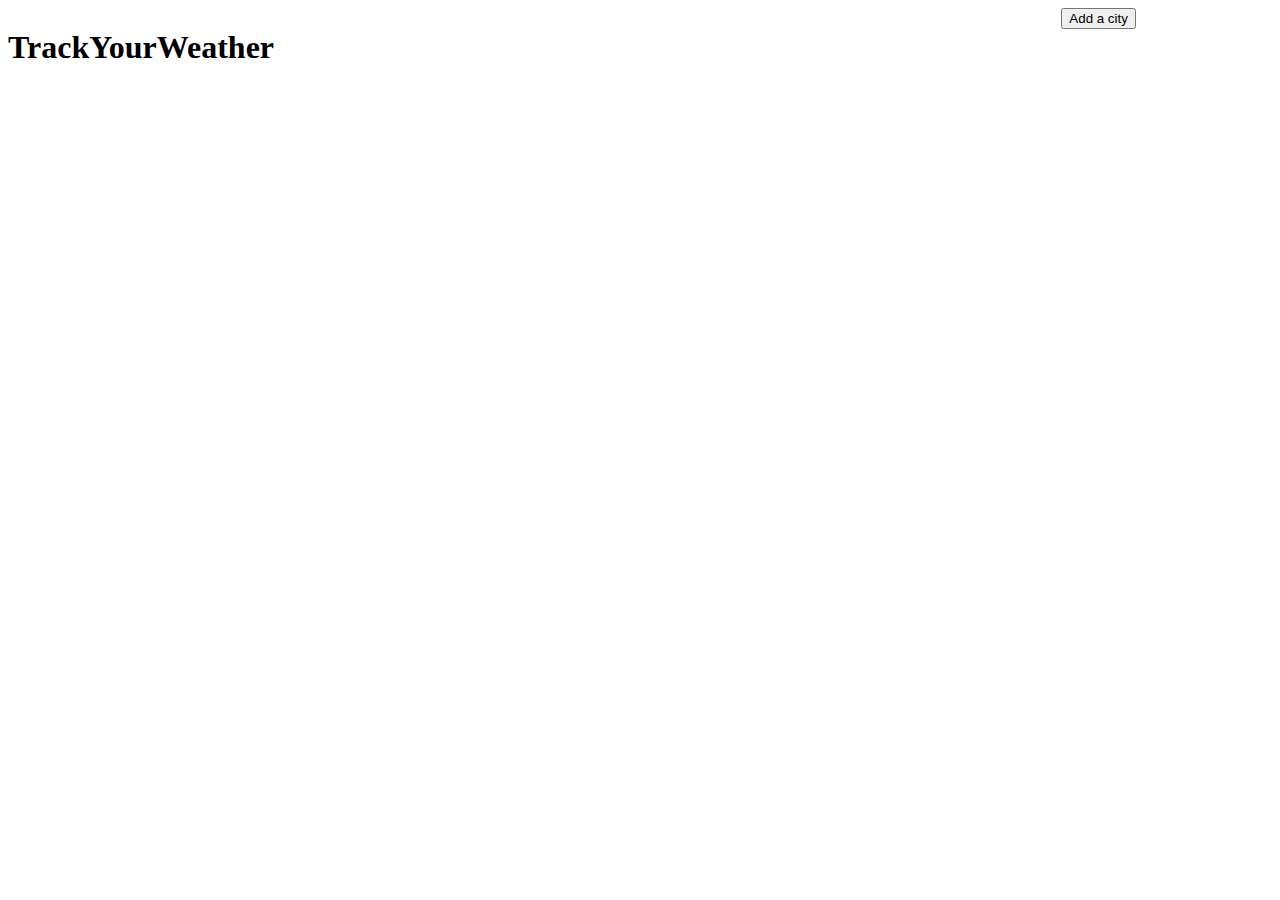
<file: flab-2/index.html>
<!DOCTYPE html>
<html>
    <head>
        <title>TrackYourWeather</title>
        <!-- style sheet of the website -->
        <link rel="stylesheet" href="style.css">
        <script src="main.js"></script>
        <!-- for displaying the icons -->
        <!-- s<link rel="stylesheet" href="https://cdnjs.cloudflare.com/ajax/font_awesome/6.50./css/all.min.css">s -->
    </head>
    <body>
        <!-- Header with the logo and name of the website and the add new city -->
        <div class="header">
            <div class="heading">
                <h1 >TrackYourWeather</h1>
            </div>
            <div class="addButton">
                <button onclick="AddCity()">Add a city</button>
            </div>
        </div>
        <div>
            <div id="cityCont" class="cityContainer">
            </div>
        </div>
    </body>
</html>
</file>
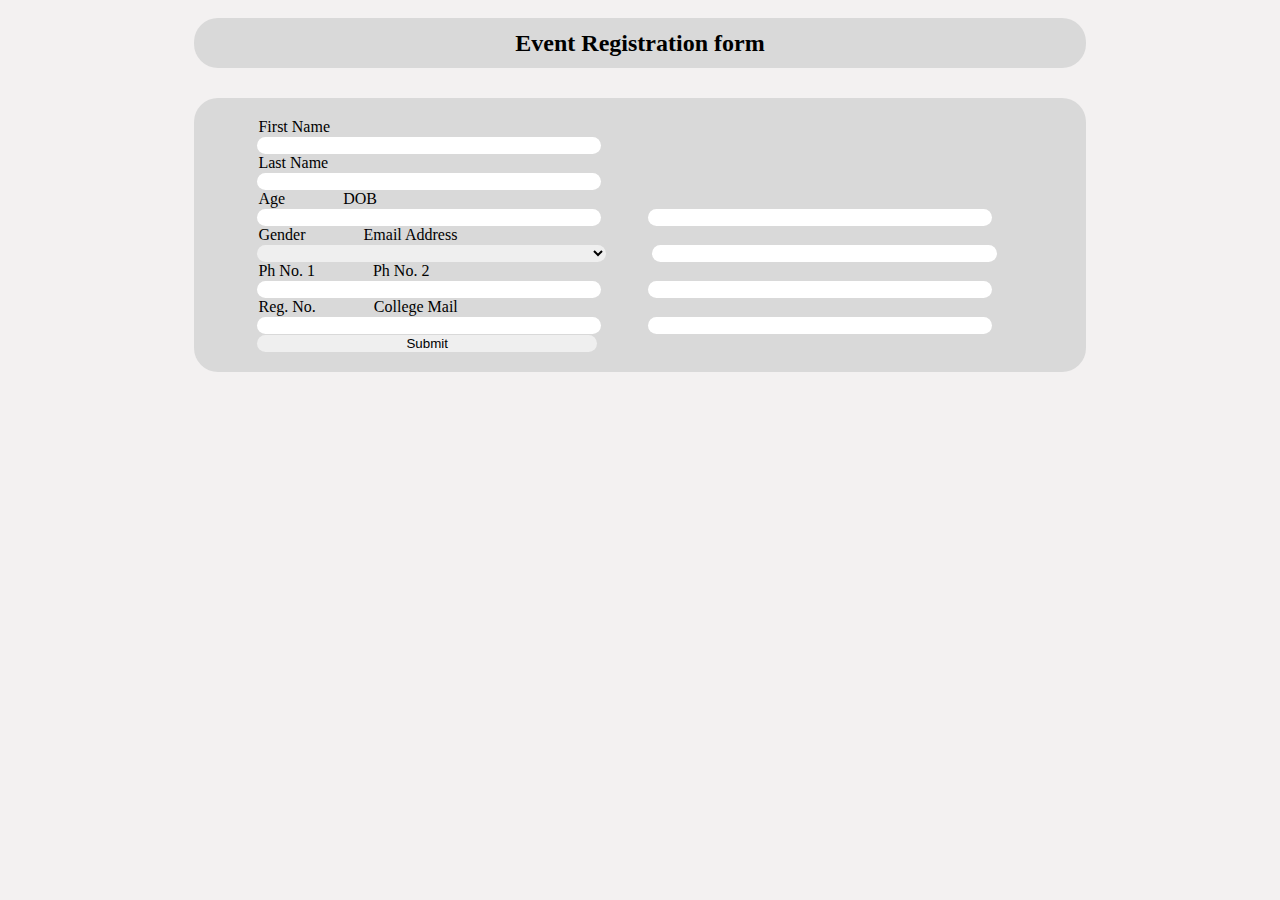
<file: Lab-3/index.html>
<!-- A webpage for filling forms and validating it -->

<!DOCTYPE html>
<html>
    <head>
        <title>Form</title>
        <!-- style sheet of the website -->
        <link rel="stylesheet" href="style.css">
        <script src="main.js"></script>
    </head>
    <body>
        <div class="heading">
            <h2><strong>Event Registration form</strong></h2>
        </div>
        <div class="empty"></div>
        <div class="form" >
            <form id="RegForm">
                <!-- label and inputs for firstname input type : text-->
                <label for="FirstName">First Name</label>
                <br>
                <input type="text" name="FirstName" id="FirstName">
                <br>

                <!-- label and inputs for lastname input type : text -->
                <label for="LastName">Last Name</label>
                <br>
                <input type="text" name="LastName" id="LastName">
                <br>

                <!-- label and inputs for age and dob input type : number and date-->
                <label for="Age">Age</label>     
                <label for="DOB">DOB</label>
                <br>
                <input type="number" name="Age" id="Age">
                <input type="date/month/year" name="DOB" id="DOB">
                <br>

                <!-- label and inputs for gender and email address input type : menu and text-->
                <label for="Gender">Gender</label>
                <label for="EmailAdd">Email Address</label>
                <br>
                <select name="Gender" id="Gender">
                    <option style="visibility:hidden">      </option>
                    <option>Male  </option>
                    <option>Female</option>
                    <option>Other </option>
                </select>
                <input type="text" name="EmailAdd" id="EmailAdd">
                <br>

                <!-- label and inputs for phone numbers input type : number-->
                <label for="PhNo1">Ph No. 1</label>
                <label for="PhNo2">Ph No. 2</label>
                <br>
                <input type="text" name="PhNo1" id="PhNo1">
                <input type="text" name="PhNo2" id="PhNo2">
                <br>

                <!-- label and inputs for regestration number and college mail id input type : number and text-->
                <label for="RegNo">Reg. No.</label>
                <label for="ClgMail">College Mail</label>
                <br>
                <input type="text" name="RegNo" id="RegNo">
                <input type="text" name="ClgMail" id="ClgMail">
                <br>

                <!-- submit button calls the function validate on clicking-->
                <input type="Submit" value="Submit" class="submit">
            </form>
        </div>
    </body>
</html>
</file>
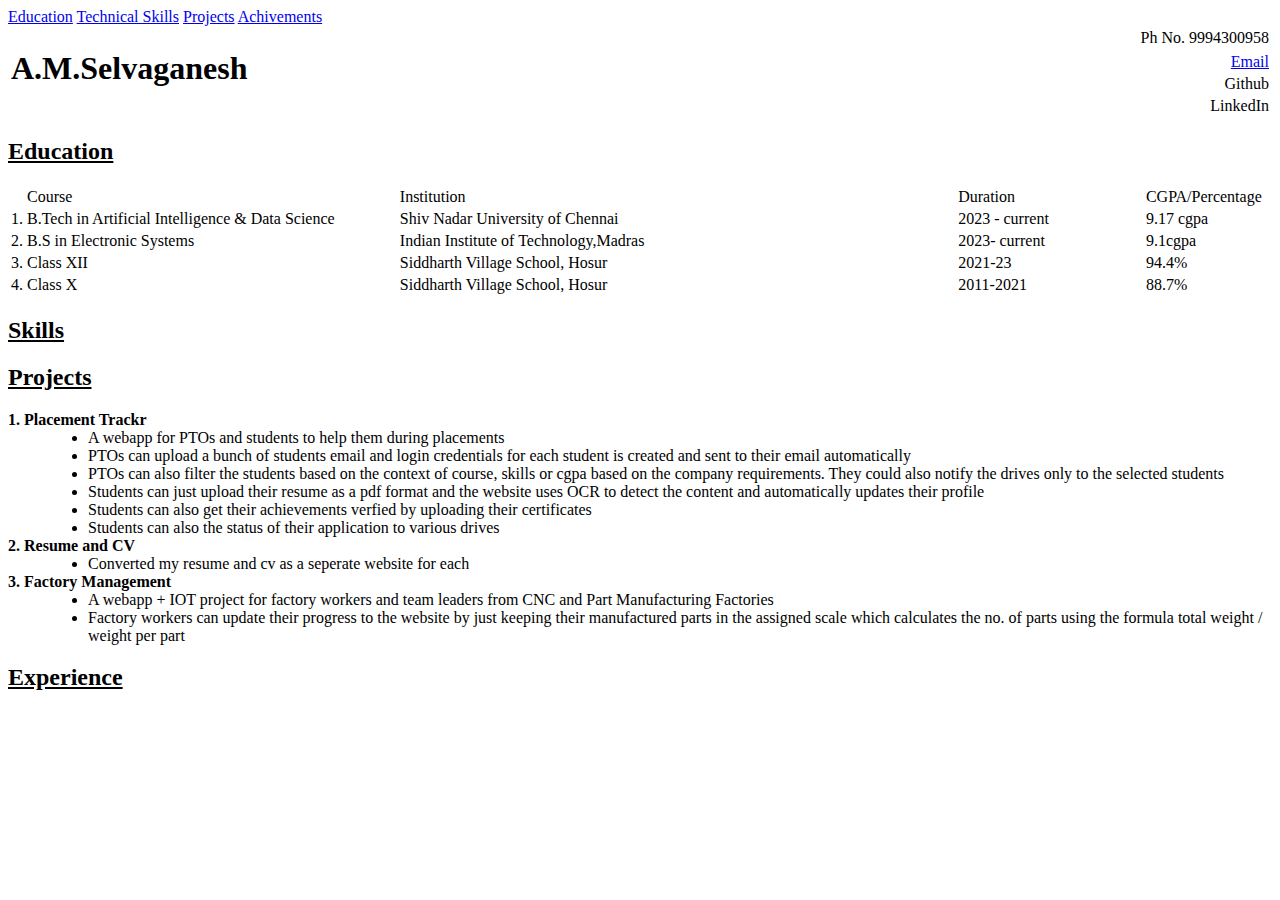
<file: Lab_1/Resume/index.html>
<!DOCTYPE html>
<html>
    <head>
        <title>Resume</title>
        <link rel = "stylesheet" href="style.css"> 
    </head>
    <body>
        <div class="sidebar">
            <a href="#education">Education</a>
            <a href="#skills">Technical Skills</a>
            <a href="#project">Projects</a>
            <a href="#achievements">Achivements</a>
        </div>

        <div class="main-content">
            <!-- Name and Contact info -->
            <div>
                <table>
                    <tr>
                        <td rowspan="5" colspan="2"><h1>A.M.Selvaganesh</h1></td>
                        <td align="right">Ph No. 9994300958</td>    
                    <tr>
                    <tr>
                        <td align="right"><a href="mailto:selvaganesh.a.m@gmail.com">Email</a></td>
                    </tr>
                    <tr>
                        <td align="right">Github</td>
                    </tr>
                    <tr>
                        <td align="right">LinkedIn</td>
                    </tr>
                </table>
            </div>
            <!-- Education details -->
            <div>
                <h2>Education</h2>
                <a name:"education"></a>
                <table>
                    <th>
                        <td width = "30%">Course</td>
                        <td width = "45%">Institution</td>
                        <td width = "15%">Duration </td>
                        <td width = "10%">CGPA/Percentage</td>
                    </th>
                    <tr>
                        <td>1.</td>
                        <td>B.Tech in Artificial Intelligence & Data Science</td>
                        <td>Shiv Nadar University of Chennai</td>
                        <td>2023 - current</td>
                        <td>9.17 cgpa</td>
                    </tr>
                    <tr>
                        <td>2.</td>
                        <td>B.S in Electronic Systems</td>
                        <td>Indian Institute of Technology,Madras</td>
                        <td>2023- current</td>
                        <td>9.1cgpa</td>
                    </tr>
                    <tr>
                        <td>3.</td>
                        <td>Class XII</td>
                        <td>Siddharth Village School, Hosur</td>
                        <td>2021-23</td>
                        <td>94.4%</td>
                    </tr>
                    <tr>
                        <td>4.</td>
                        <td>Class X</td>
                        <td>Siddharth Village School, Hosur</td>
                        <td>2011-2021</td>
                        <td>88.7%</td>
                    </tr>
                </table>

                </li>
            </div>
            <!-- Technical Skills -->
            <div>
                <h2>Skills</h2>
                <dl>
                    <dt></dt>
                    <dd></dd>
                </dl>
            </div>
            <!-- Project Details -->
            <div>
                <h2>Projects</h2>
                <dl>
                        <dt><strong>1. Placement Trackr</strong></dt>
                        <dd>
                            <ul>
                                <li>A webapp for PTOs and students to help them during placements</li>
                                <li>PTOs can upload a bunch of students email and login credentials for each student is created and sent to their email automatically</li>
                                <li>PTOs can also filter the students based on the context of course, skills or cgpa based on the company requirements. They could also notify the drives only to the selected students</li>
                                <li>Students can just upload their resume as a pdf format and the website uses OCR to detect the content and automatically updates their profile</li>
                                <li>Students can also get their achievements verfied by uploading their certificates</li>
                                <li>Students can also the status of their application to various drives</li>
                            </ul>
                        </dd>
                        <dt><strong>2. Resume and CV</strong></dt>
                        <dd>
                            <ul>
                                <li>Converted my resume and cv as a seperate website for each</li>
                            </ul>
                        </dd>
                        <dt><strong>3. Factory Management</strong></dt>
                        <dd>
                            <ul>
                                <li>A webapp + IOT project for factory workers and team leaders from CNC and Part Manufacturing Factories</li>
                                <li>Factory workers can update their progress to the website by just keeping their manufactured parts in the assigned scale which calculates the no. of parts using the formula total weight / weight per part </li>
                            </ul>
                        </dd>
                </dl>
            </div>
            <!-- Experience -->
            <div>
                <h2>
                    Experience
                </h2>
            </div>
        </div>
    </body>
</html>
</file>
<file: flab-2/style.css>
.header{
    display:flex;
}

.heading{
    flex:5;
}

.addButton{
    flex:1;
}

.cityContainer{
    display:flex;
}

.cardContainer{
    perspective: 1000px;
}

.card{
    position:relative;
    transform-style: preserve-3d;
    transition-duration: "0.6s";
    display:flex;
    border:4px;
    border-style:solid;
    width: 100px;
    height:100px;
}
.cardContainer :hover.card,.card_back{
    transform: rotateY(180deg);
    visibility: visible;
}


.card_front{
    background: #d9d9d9;
    backface-visibility: hidden;
    width:100%;
    height:100%;
}

.card_back{
    background: #6b46c1;
    backface-visibility: hidden;
    width:100%;
    height:100%;
    visibility: hidden;
}
</file>
<file: Lab-3/style.css>
body{
    background-color: #f3f1f1;
    display:flex;
    flex-direction: column;
    align-items: center;
    padding:0px 100px;
}

.heading{
    background-color: #d9d9d9;
    border-radius: 24px;
    height:50px;
    width:80%;
    display:flex;
    justify-content: center;
    align-items: center;
    padding:0px 20px;
    margin-top:10px;
    margin-bottom:15px;
}

.form{
    width:80%;
    background-color: #d9d9d9;
    border-radius: 24px;
    padding:20px;
    align-items: center;
    margin:15px;
}

label{
    min-width:50%;
    margin-top:10px;
    margin-bottom:10px;
    margin-left:4%;
    padding:10px;
}

input{
    margin-left:5%;
    width:40%;
    border:hidden;
    border-radius:25px;
}

select{
    margin-left:5%;
    width:41%;
    border:hidden;
    border-radius:25px;
}
</file>
<file: Lab_1/Resume/style.css>
h2{
    text-decoration: underline;
}

table {
    width:100%
}

td{
    vertical-align: top;
}

dl{
    list-style-type: decimal;
}
</file>
